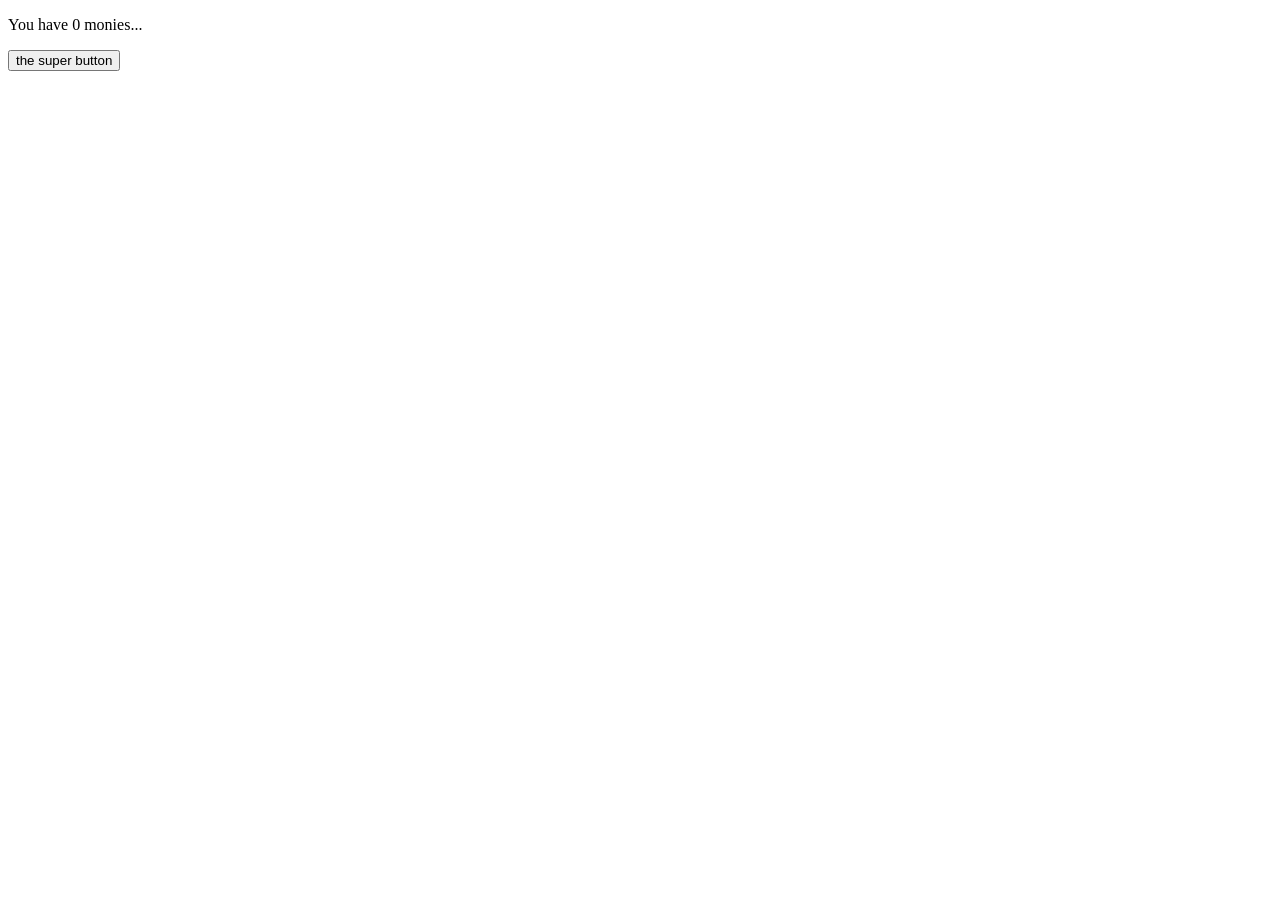
<file: exercises/ex01.html>
<!DOCTYPE html>
<html>
    <!-- <link rel="stylesheet" href="ex01.css"> -->
    <script src="https://code.jquery.com/jquery-3.7.1.min.js"></script>
    <script src="ex01.js"></script>
    <p id="daMoney">
        You have 0 monies...
    </p>
    <p>
        <button id="daButton">the super button</button>
    </p>
</html>
</file>
<file: exercises/ex01.css>
p {color: orange; font-family: 'Comic Sans MS', cursive, sans-serif; font-size: medium;}
ul {color: purple; font-family: Impact, Haettenschweiler, 'Arial Narrow Bold', sans-serif; font-size: x-large;}
</file>
